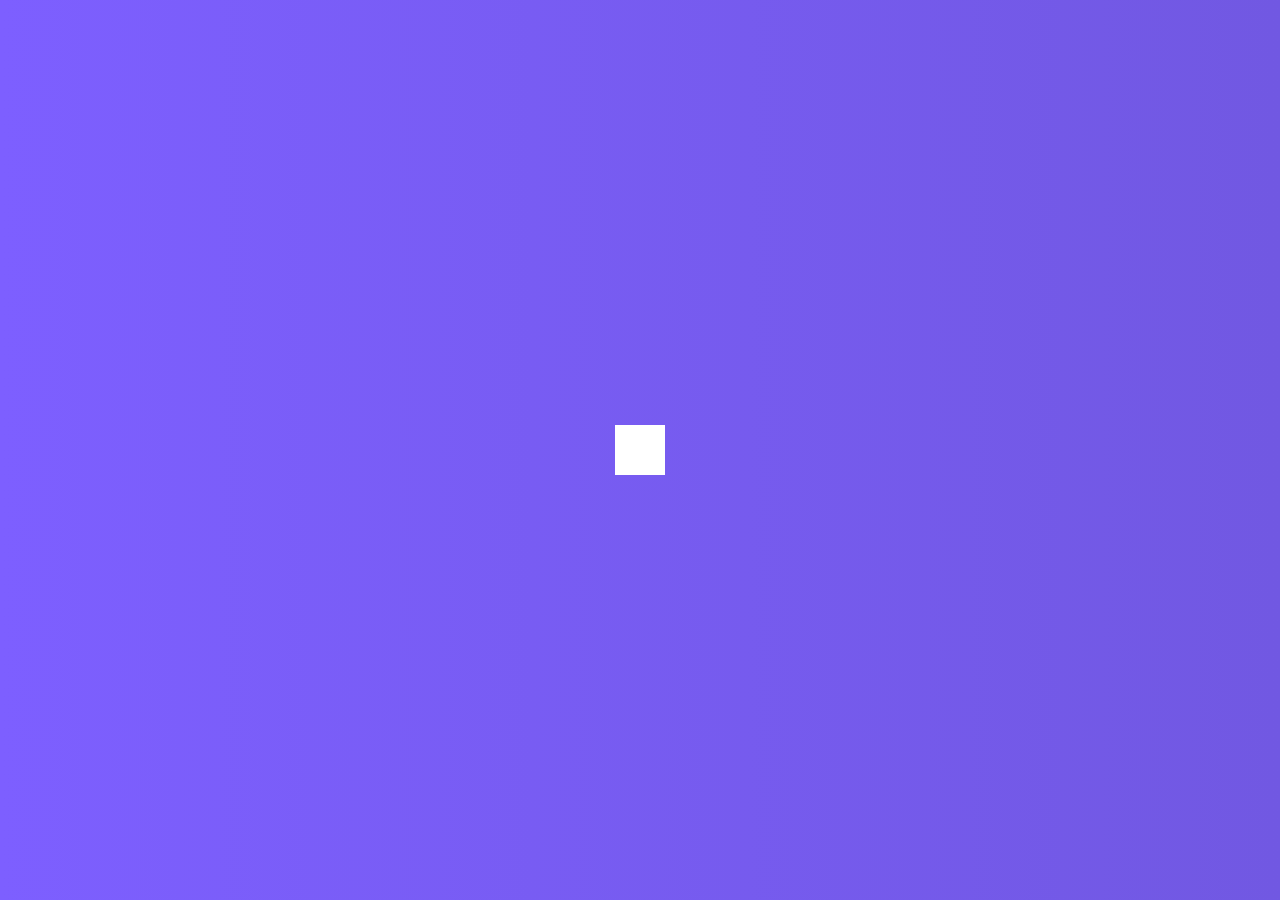
<file: hidden_search_widget/index.html>
<!DOCTYPE html>
<html lang = "en">
<head>
    <meta charset="utf-8">
    <meta name="viewport" content="width=device-width, initial-scale=1.0">
    <link rel="stylesheet" href="https://cdnjs.cloudflare.com/ajax/libs/font-awesome/5.15.3/css/all.min.css" integrity="sha512-iBBXm8fW90+nuLcSKlbmrPcLa0OT92xO1BIsZ+ywDWZCvqsWgccV3gFoRBv0z+8dLJgyAHIhR35VZc2oM/gI1w==" crossorigin="anonymous" referrerpolicy="no-referrer" />
    <link rel="stylesheet" href="style.css">
    <title>Hidden Search Widget</title>
</head>
<body>
    <div class="container">
        <div class="search-bar">
            <!-- placeholder!!!! -->
            <input type="text" class="input" placeholder='Search...'>
            <button class="search-btn">
                <i class="fas fa-search"></i>
            </button>
        </div>
    </div>
    <script src="script.js"></script>
</body>
</html>
</file>
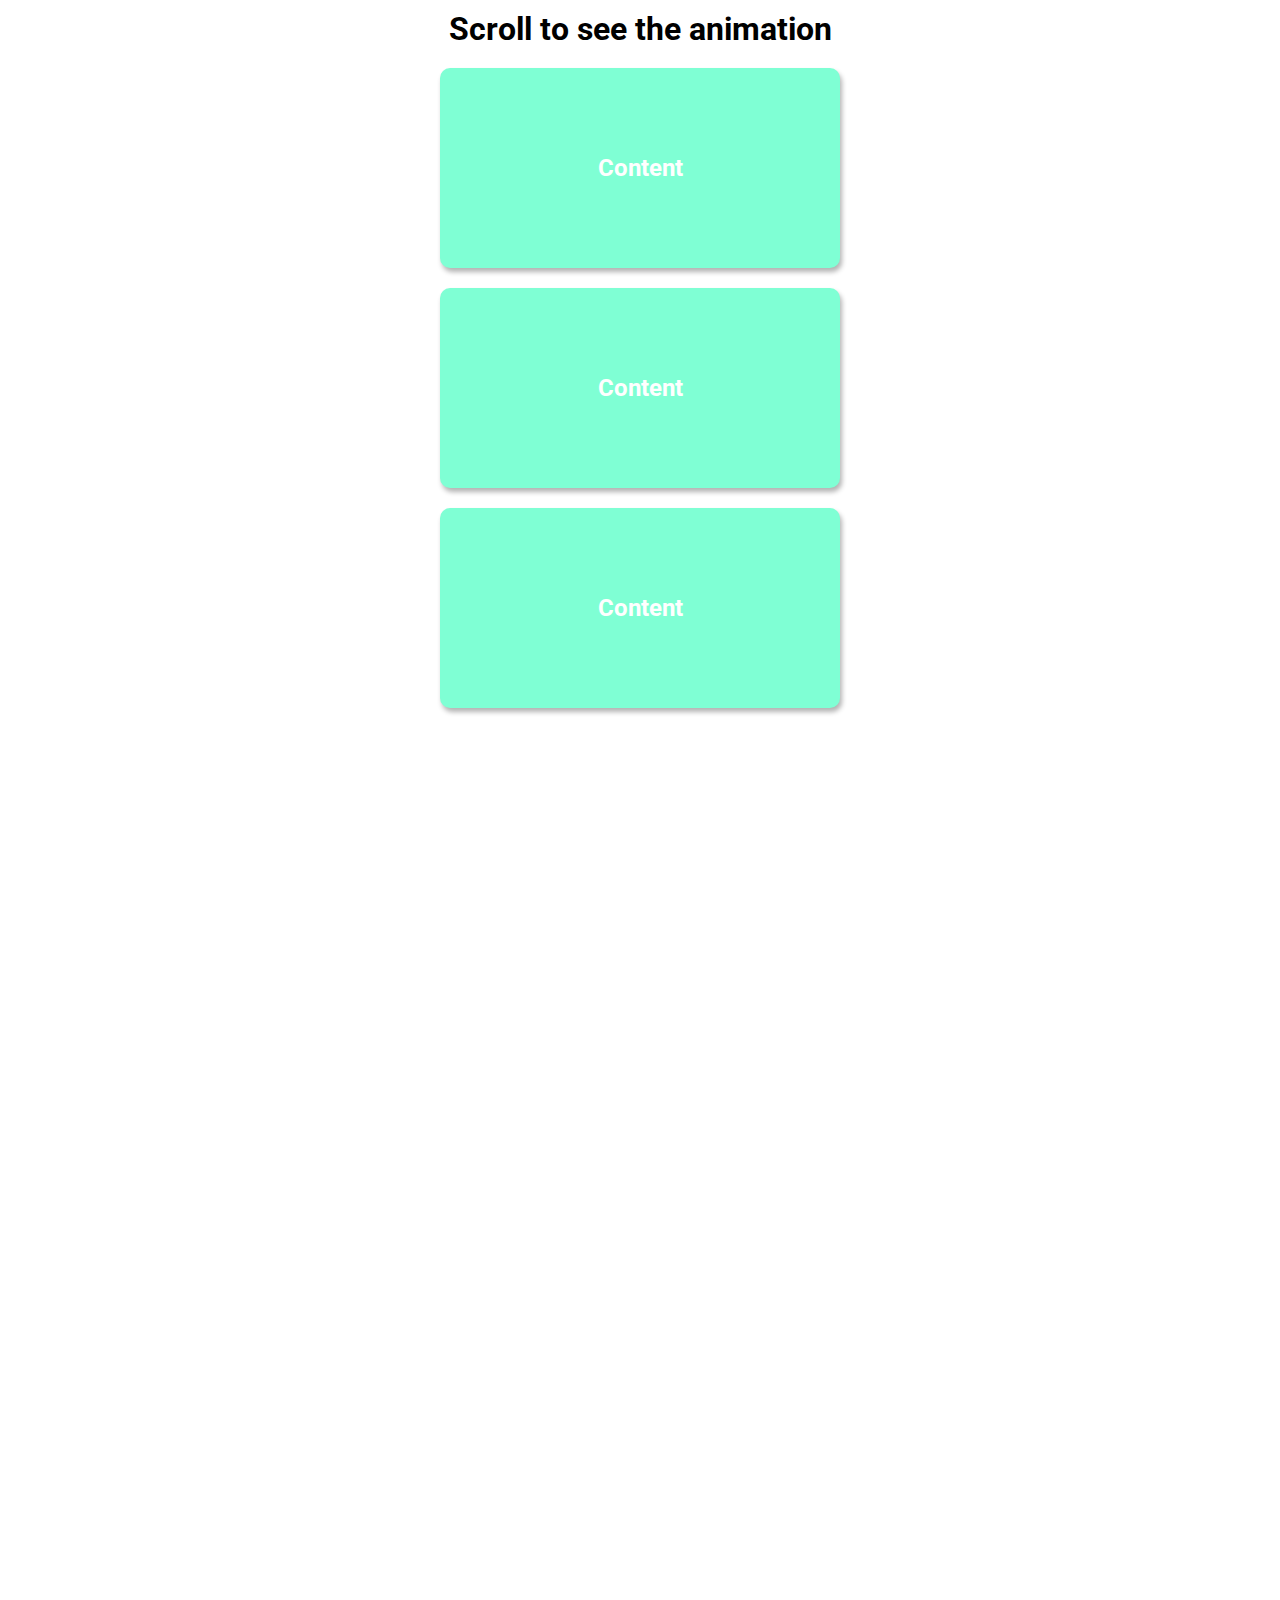
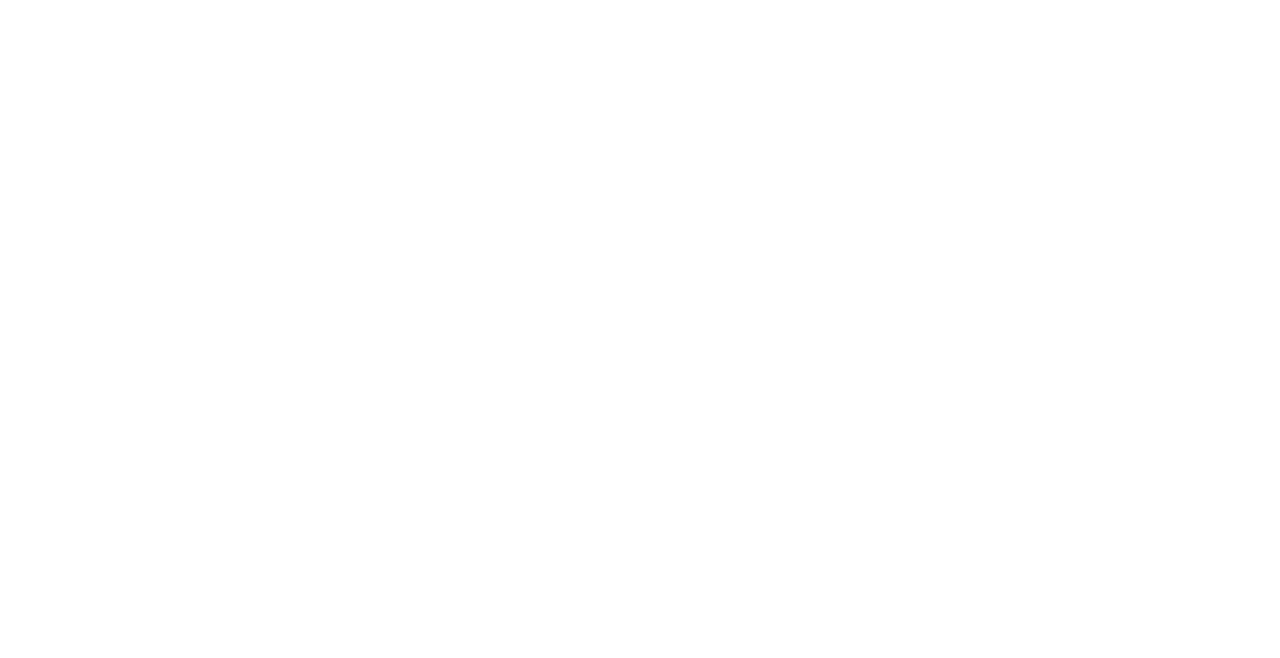
<file: scroll animation/index.html>
<!DOCTYPE html>
<html lang = "en">
<head>
    <meta charset="utf-8">
    <meta name="viewport" content="width=device-width, initial-scale=1.0">
    <link rel="stylesheet" href="https://cdnjs.cloudflare.com/ajax/libs/font-awesome/5.15.3/css/all.min.css" integrity="sha512-iBBXm8fW90+nuLcSKlbmrPcLa0OT92xO1BIsZ+ywDWZCvqsWgccV3gFoRBv0z+8dLJgyAHIhR35VZc2oM/gI1w==" crossorigin="anonymous" referrerpolicy="no-referrer" />
    <link rel="stylesheet" href="style.css">
    <title>Scroll Animation</title>
</head>
<body>
    <h1>Scroll to see the animation</h1>
    <div class ='box'><h2>Content</h2></div>
    <div class ='box'><h2>Content</h2></div>
    <div class ='box'><h2>Content</h2></div>
    <div class ='box'><h2>Content</h2></div>
    <div class ='box'><h2>Content</h2></div>
    <div class ='box'><h2>Content</h2></div>
    <div class ='box'><h2>Content</h2></div>
    <div class ='box'><h2>Content</h2></div>
    <div class ='box'><h2>Content</h2></div>
    <div class ='box'><h2>Content</h2></div>
    <script src="script.js"></script>
</body>
</html>
</file>
<file: hidden_search_widget/style.css>
@import url("https://fonts.googleapis.com/css2?family=Roboto:wght@400;700&display=swap");

* {
  box-sizing: border-box;
}

body {
  background-image: linear-gradient(90deg, #7d5fff, #7158e2);
  font-family: "Roboto", sans-serif;
  display: flex;
  align-items: center;
  justify-content: center;
  height: 100vh;
  overflow: hidden;
  margin: 0;
}

.search-bar {
  position: relative;
  height: 50px;
}

.search-bar .input {
  background-color: #fff;
  border: 0;
  font-size: 18px;
  padding: 15px;
  height: 50px;
  width: 50px;
  transition: width 0.3s ease;
}

.search-bar .search-btn {
  background-color: #fff;
  border: 0;
  cursor: pointer;
  font-size: 24px;
  position: absolute;
  top: 0;
  left: 0;
  height: 50px;
  width: 50px;
  transition: transform 0.3s ease;
}

.btn:focus,
.input:focus {
  outline: none;
}

.search-bar.active .input {
  width: 200px;
}

.search-bar.active .search-btn {
  transform: translateX(198px);
}
</file>
<file: scroll animation/style.css>
@import url("https://fonts.googleapis.com/css2?family=Roboto:wght@400;700&display=swap");

* {
  box-sizing: border-box;
}

body {
  font-family: "Roboto", sans-serif;
  display: flex;
  flex-direction: column;
  align-items: center;
  justify-content: center;
  overflow-x: hidden;
  margin: 0;
}

h1 {
  margin: 10px;
}

.box {
  background-color: aquamarine;
  color: white;
  display: flex;
  align-items: center;
  justify-content: center;
  width: 400px;
  height: 200px;
  border-radius: 10px;
  box-shadow: 2px 4px 5px rgba(0, 0, 0, 0.3);
  transform: translateX(400%); /* So it doesn't show in the screen*/
  transition: transform 0.6s ease;
  margin: 10px;
}

/*:nth-of-type() is a pseudo selector*/
.box:nth-of-type(even) {
  transform: translateX(-400%);
}

.box.show {
  transform: translateX(0);
}
</file>
